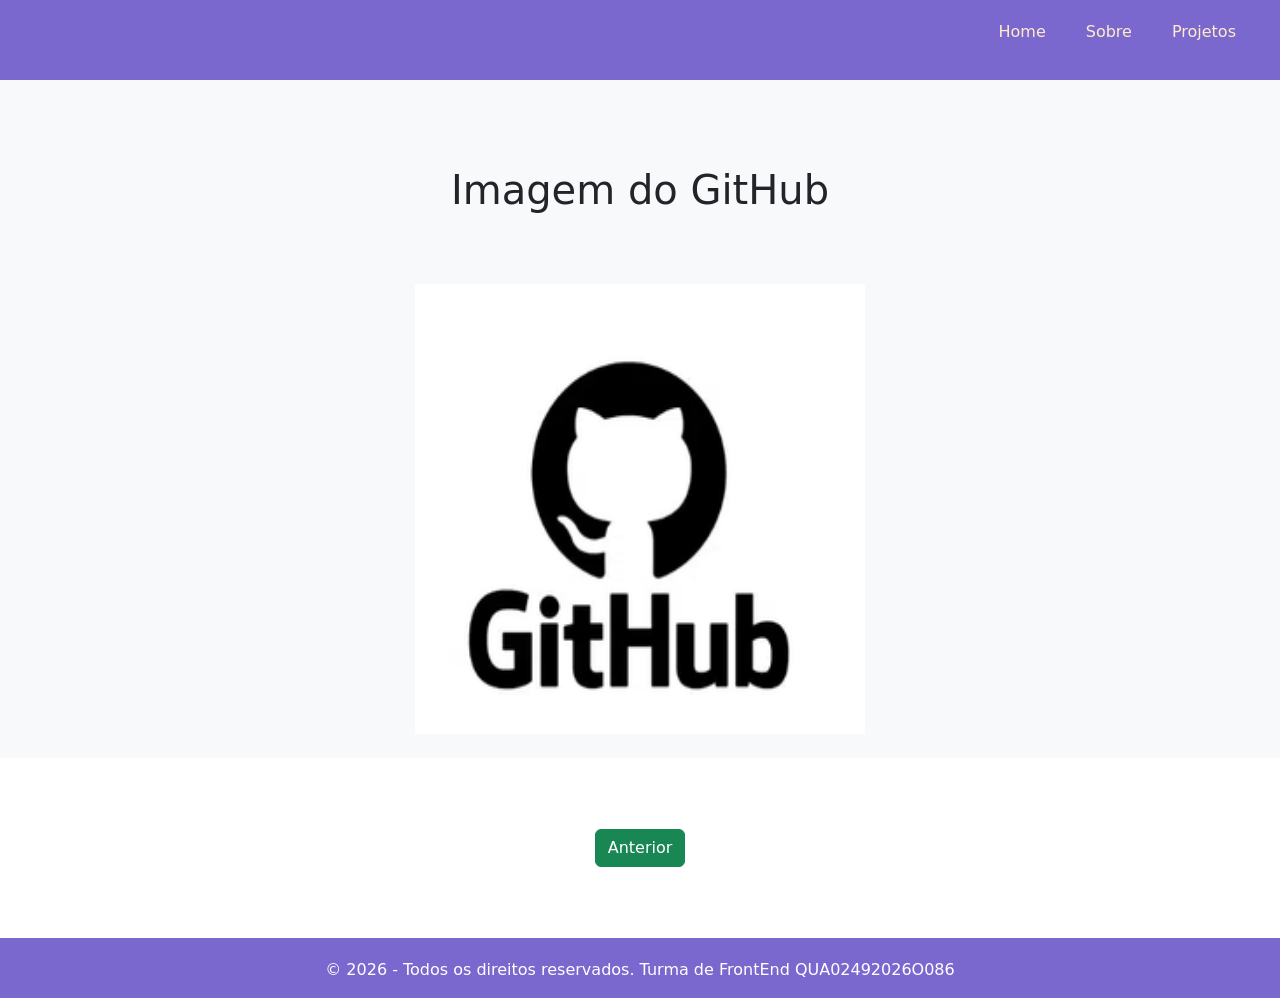
<file: proximo.html>
<!DOCTYPE html>
<html lang="pt-br">

<head>
    <meta charset="UTF-8">
    <meta name="viewport" content="width=device-width, initial-scale=1.0">
    <title>Pagina 2 </title>
    <link rel="stylesheet" href="style.css" />
    <link href="https://cdn.jsdelivr.net/npm/bootstrap@5.3.3/dist/css/bootstrap.min.css" rel="stylesheet"
        integrity="sha384-QWTKZyjpPEjISv5WaRU9OFeRpok6YctnYmDr5pNlyT2bRjXh0JMhjY6hW+ALEwIH" crossorigin="anonymous">

</head>

<body>
    <div class="content">
        <!-- Inicio de Header-->
        <header class="bg-dark text-white d-flex align-items-center justify-content-center">
            <nav class="nav">
                <ul class="nav-list">
                    <li>
                        <a href="index.html">Home</a>
                    </li>
                    <li>
                        <a href="sobre.html">Sobre</a>
                    </li>
                    <li>
                        <a href="midia.html">Projetos</a>
                    </li>
                </ul>
            </nav><br>
        </header>

        <!-- Fim de cabeçalho -->
        <main class="p-4 bg-light"><!--  Meio -->
            <div class="container">
                <span class="centro">
                    <h1>Imagem do GitHub</h1><br>
                </span>
                <div class="centro" style="height: 450px; background-color: #f8f9fa; border-radius: 8px; padding: 15px;"
                    class="mt-3">

                    <img id="tamanho" src="github.png" />

                </div>
            </div>
        </main>




        <div class="centro">
            <button type="button" class="btn btn-success" onclick="window.location.href='index.html'">Anterior</button>
        </div>
    </div>
    <footer class="rodape">
        <p class="position-rodape">&copy; 2026 - Todos os direitos reservados. Turma de FrontEnd QUA02492026O086</p>
    </footer>

</body>
</file>
<file: style.css>
html,
body {
    margin: 0;
    padding: 0;
    height: 100%;
    display: flex;
    flex-direction: column;
    font-family: Arial, Helvetica, sans-serif
}

* {
    margin: 0;
    padding: 0;
    outline: 0;
    box-sizing: border-box;
}

.content {
    flex: 1;
}


.nav {
    background-color: #7b68ce;
    height: 80px;
    width: 100%;
    display: flex;
    justify-content: flex-end;
}

.nav-list {
    display: flex;
    align-items: center;
    list-style: none;
    margin-right: 24px;
}

.nav-list a {
    text-decoration: none;
    color: blanchedalmond;
    padding: 20px
}

.nav-list a:hover {
    color: #ffffff;
}

.centro {
    display: flex;
    justify-content: center;
    /* Centraliza na horizontal */
    align-items: center;
    /* Centraliza na vertical */
    height: 20vh;
    /* Ocupa a altura total da tela (opcional) */
}

#tamanho {
    width: 450px;
    height: 450px;
}


#espaco-1 {
    display: flex;
    justify-content: center;
    margin-top: 40px;
    align-items: center;
}

/* No seu arquivo style.css */
.alinha-botoes {
    margin-left: 5%;
    display: flex;
    gap: 15px;
    /* Cria um espaçamento automático entre os itens, sem precisar de margin */
    align-items: normal;
    /* Alinha os itens verticalmente no centro */
    justify-content: left;
    /* Alinha os itens horizontalmente no centro */
}


.rodape {
    display: flex;
    background-color: #7b68ce;
    height: 120px;
    color: white;
    justify-content: center;
    align-items: center;

}

.position-rodape {
    margin-top: 20px;
}
</file>
